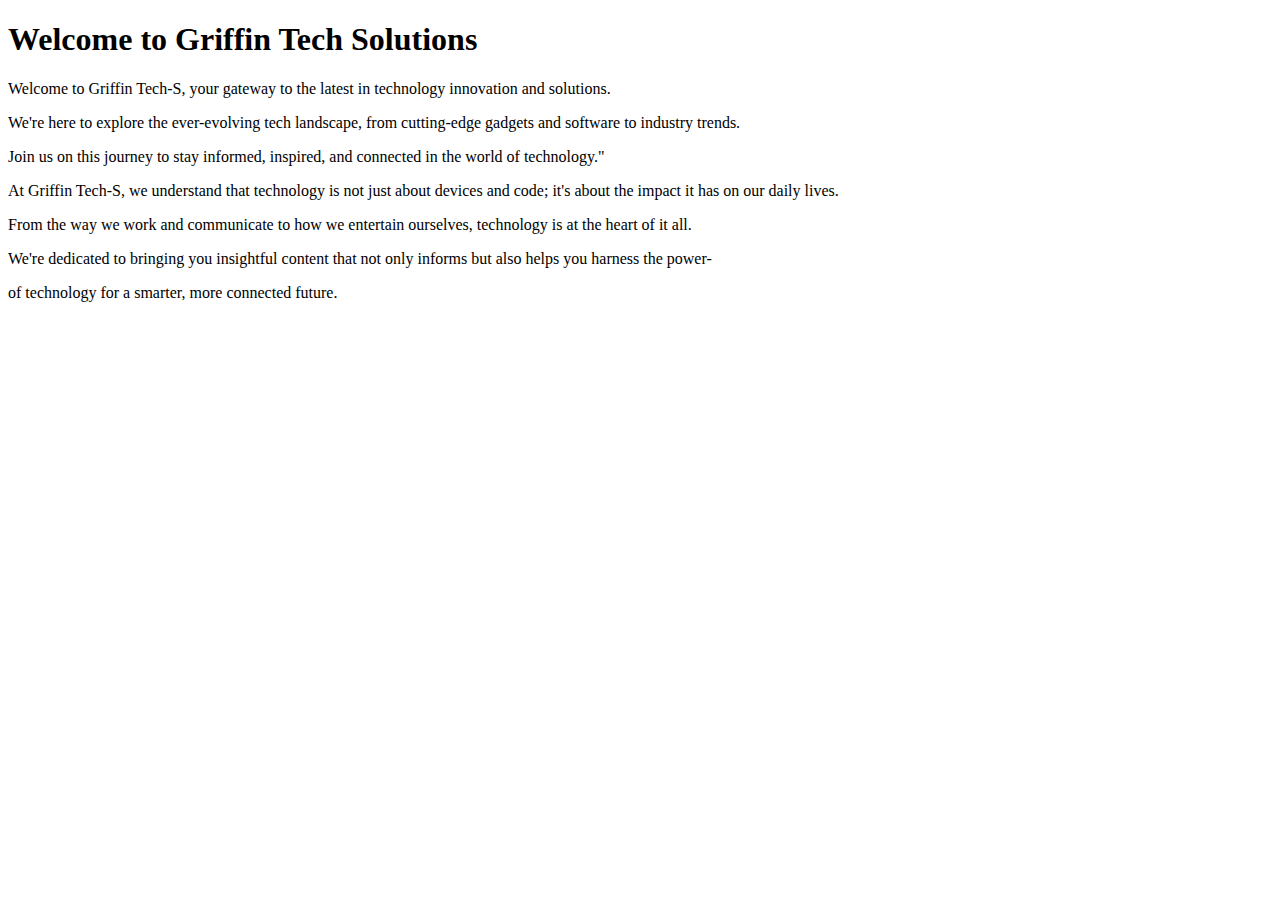
<file: DS.html>
<!DOCTYPE html>
<html lang="en">
<head>
    <meta charset="UTF-8">
    <meta name="viewport" content="width=device-width, initial-scale=1.0">
    <title>Griffin Tech Solutions</title>
</head>
<body>
    <h1>Welcome to <b>Griffin Tech Solutions</b></h1>
    <p>Welcome to Griffin Tech-S, your gateway to the latest in technology innovation and solutions.</p>
       <p> We're here to explore the ever-evolving tech landscape, from cutting-edge gadgets and software to industry trends.
        <p>Join us on this journey to stay informed, inspired, and connected in the world of technology."</p>
        <p>At Griffin Tech-S, we understand that technology is not just about devices and code; it's about the impact it has on our daily lives.</p>
        <p> From the way we work and communicate to how we entertain ourselves, technology is at the heart of it all.</p>
        <p>We're dedicated to bringing you insightful content that not only informs but also helps you harness the power-</p>
        <p>of technology for a smarter, more connected future. </p>
</body>
</html>
</file>
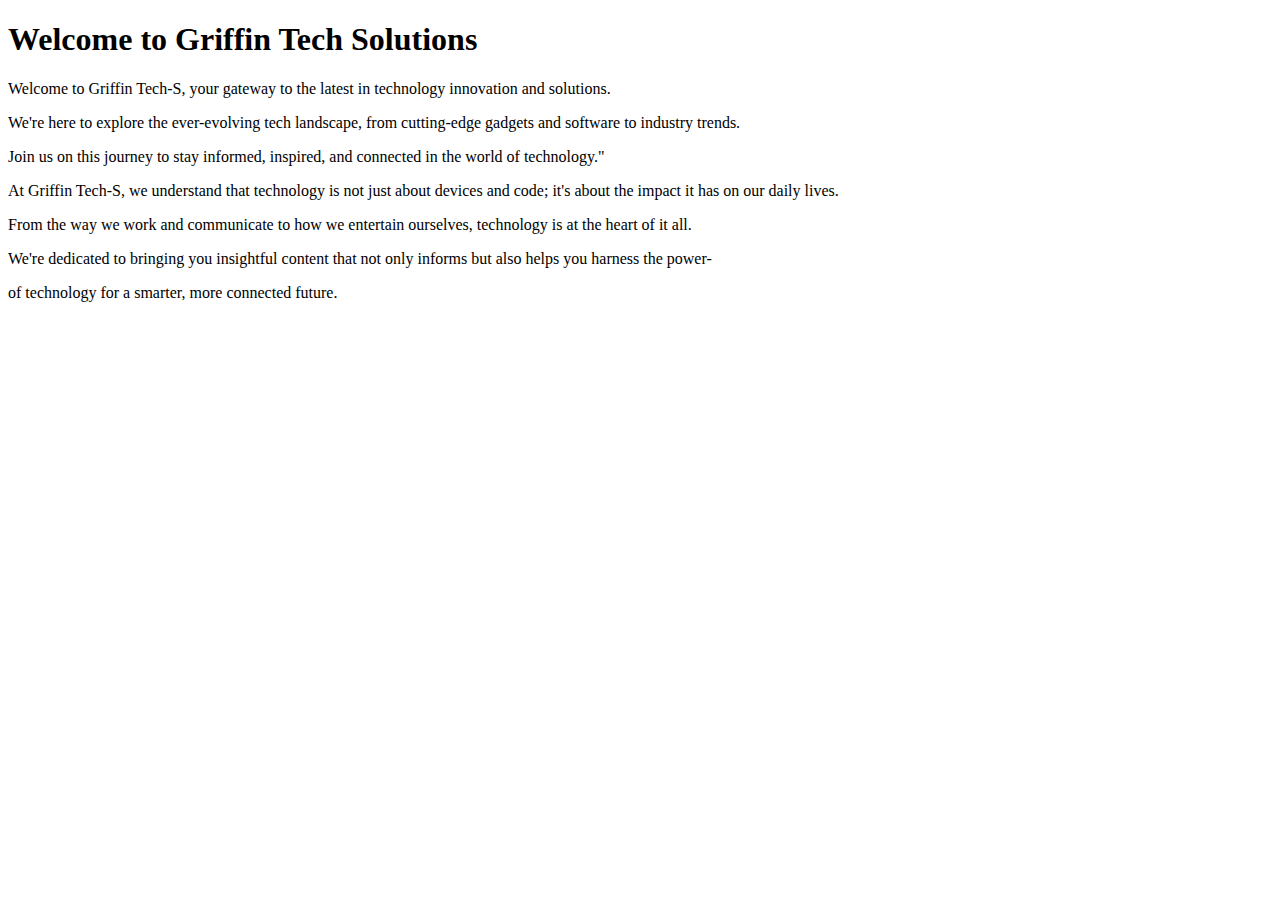
<file: Hackers.html>
<!DOCTYPE html>
<html lang="en">
<head>
    <meta charset="UTF-8">
    <meta name="viewport" content="width=device-width, initial-scale=1.0">
    <title>Griffin Tech Solutions</title>
</head>
<body>
    <h1>Welcome to <b>Griffin Tech Solutions</b></h1>
    <p>Welcome to Griffin Tech-S, your gateway to the latest in technology innovation and solutions.</p>
    <p> We're here to explore the ever-evolving tech landscape, from cutting-edge gadgets and software to industry trends.
     <p>Join us on this journey to stay informed, inspired, and connected in the world of technology."</p>
     <p>At Griffin Tech-S, we understand that technology is not just about devices and code; it's about the impact it has on our daily lives.</p>
     <p> From the way we work and communicate to how we entertain ourselves, technology is at the heart of it all.</p>
     <p>We're dedicated to bringing you insightful content that not only informs but also helps you harness the power-</p>
     <p>of technology for a smarter, more connected future. </p>
</body>
</html>
</file>
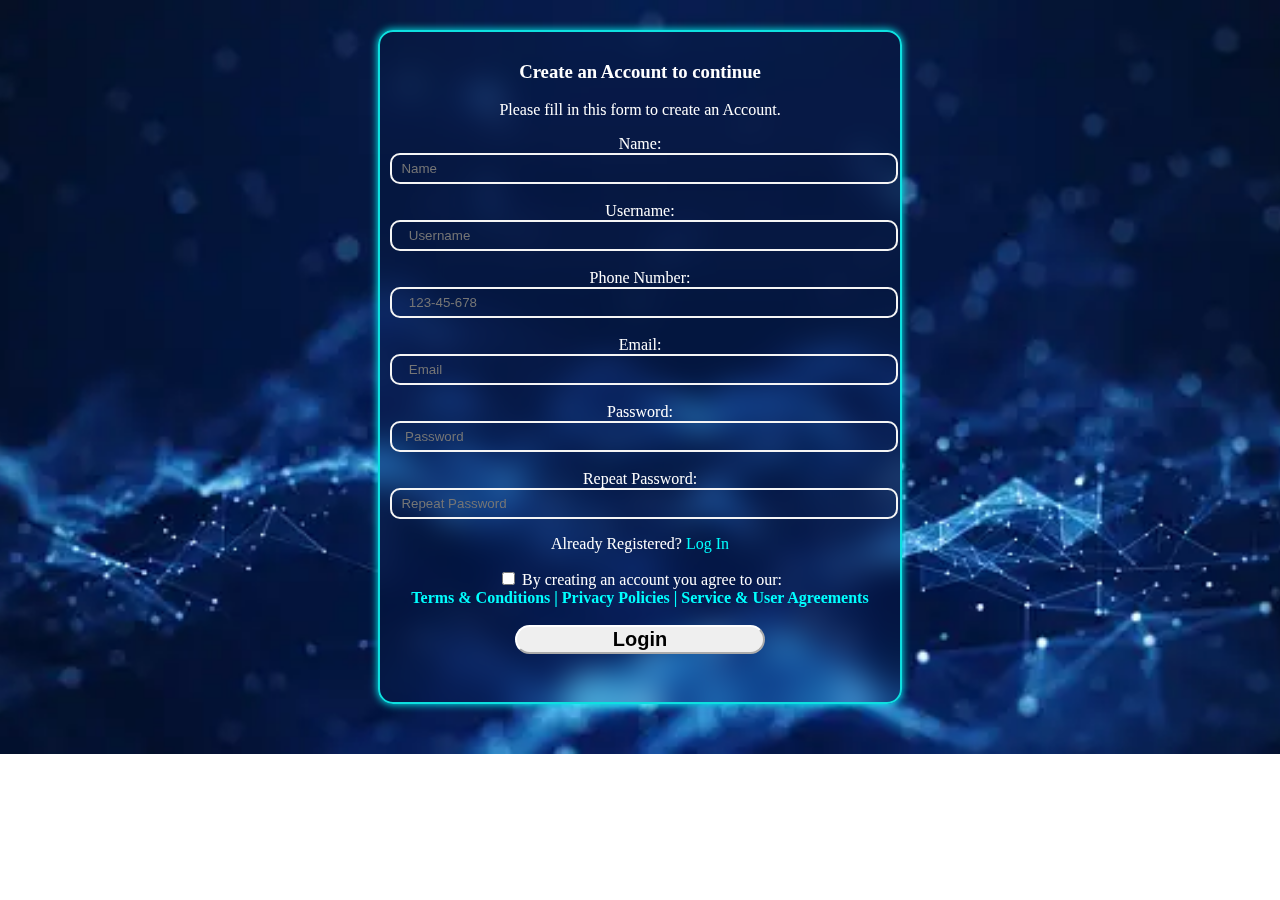
<file: signup.html>
<!DOCTYPE html>
<html lang="en">
<head>
    <meta charset="UTF-8">
    <meta name="viewport" content="width=device-width, initial-scale=1.0">
    <title>Create a new Account</title>
    <link rel="website icon" type="png" href="Images/Website-logo.jpg">
</head>
<body> <center>

<style>
body{
  max-height: 100%;
    background-image: url(Images/Background.avif);
    background-repeat: no-repeat;
    background-position: center;
    background-size: cover;
    margin: 50px;    
    margin-top: 30px;     
  }
.wrapper{
    background: transparent;
    width: 500px;
    height: 650px;
    color: white;
    border: 2px solid rgb(14, 224, 224);
    box-shadow: 0px 0px 8px aqua;
    border-radius: 15px;
    padding: 10px;
    backdrop-filter: blur(15px);
  }

button{
  height: 100%;
  width: 50%;
  border-color: white;
  outline-color:white;
  border-radius: 20px;
  cursor: pointer;
}
.inputbox input{
    width: 100%;
    height: 25px;
    border: solid 2px;
    border-radius: 10px;
    outline-color: white;
    border-color: whitesmoke;
    background: transparent;
    color: white;
  }
  .Link{
    color: aqua;
    text-decoration: none;
    font-size: 16px;
  }
  .Link:hover{
    color: white;
    text-decoration: underline aqua;
  }
  button a{
    color: black;
    font-size: 20px;
    font-weight: bold;
    text-decoration: none;
  }
  button :hover{
    color: rgb(35, 195, 195);
  }
  name{
    text-align: left;
  }
</style>

<form>
<div class="wrapper">
<h3>Create an Account to continue</h3>
<p>Please fill in this form to create an Account.</p>

<form action="Login.html" method="post">

  <div class="inputbox">
    <label for="name" class="name"> Name: </label>
    <input type="name" id="name" name="name" required placeholder="  Name">
  </div> <br>

<div class="inputbox">
  <label for="username"> Username:</label>
  <input type="text" id="username" name="Username" required placeholder="    Username">
</div><br>

<di class="inputbox">
<label for="phonenumber">Phone Number:</label>
<input type="tel" id="phone" name="phone" placeholder="    123-45-678"  required maxlength="10"> 
</di> <br><br>

<div class="inputbox">
  <label for="email"> Email:</label>
  <input type="email" placeholder="    Email" name="email" required>
</div> <br>

<div class="inputbox">
      <label for="password"> Password:</label>
      <input type="password" placeholder="   Password"  name="password" required minlength="8" maxlength="10">
</div> <br>

<div class="inputbox">
      <label for="repeatpassword"> Repeat Password: </label>
      <input type="password" placeholder="  Repeat Password" name="repeatPassword" required minlength="8" maxlength="10">
</div>
<p>Already Registered?
  <a href="Login.html" target="_self" class="Link">Log In</a>
</p>

<div class="Terms-Privacy">
  <input type="checkbox" name="Terms-Privacy" id="Terms-Privacy" required> 
  <label for="Terms-Privacy"> </labe>
  By creating an account you agree to our:      
<a class="Link" href="Privacy policy.html"><br><b>Terms & Conditions</b></a>
<a class="Link" href="Privacy policy.html"><b> | Privacy Policies</b></a>
<a class="Link" href="Privacy policy.html"><b>| Service & User Agreements</b></a>
</div>

​<div class="btn">
  <button>
  <a href="index.html" target="_self" class="button">Login</a>
</button>
</div>
</form></center>
<!-----------------
<script>
  alert(`Please Agree to our Terms and Privacy Policies! Click OK to Continue `);
</script>
------------------------------------->
</body>
</html>
</file>
